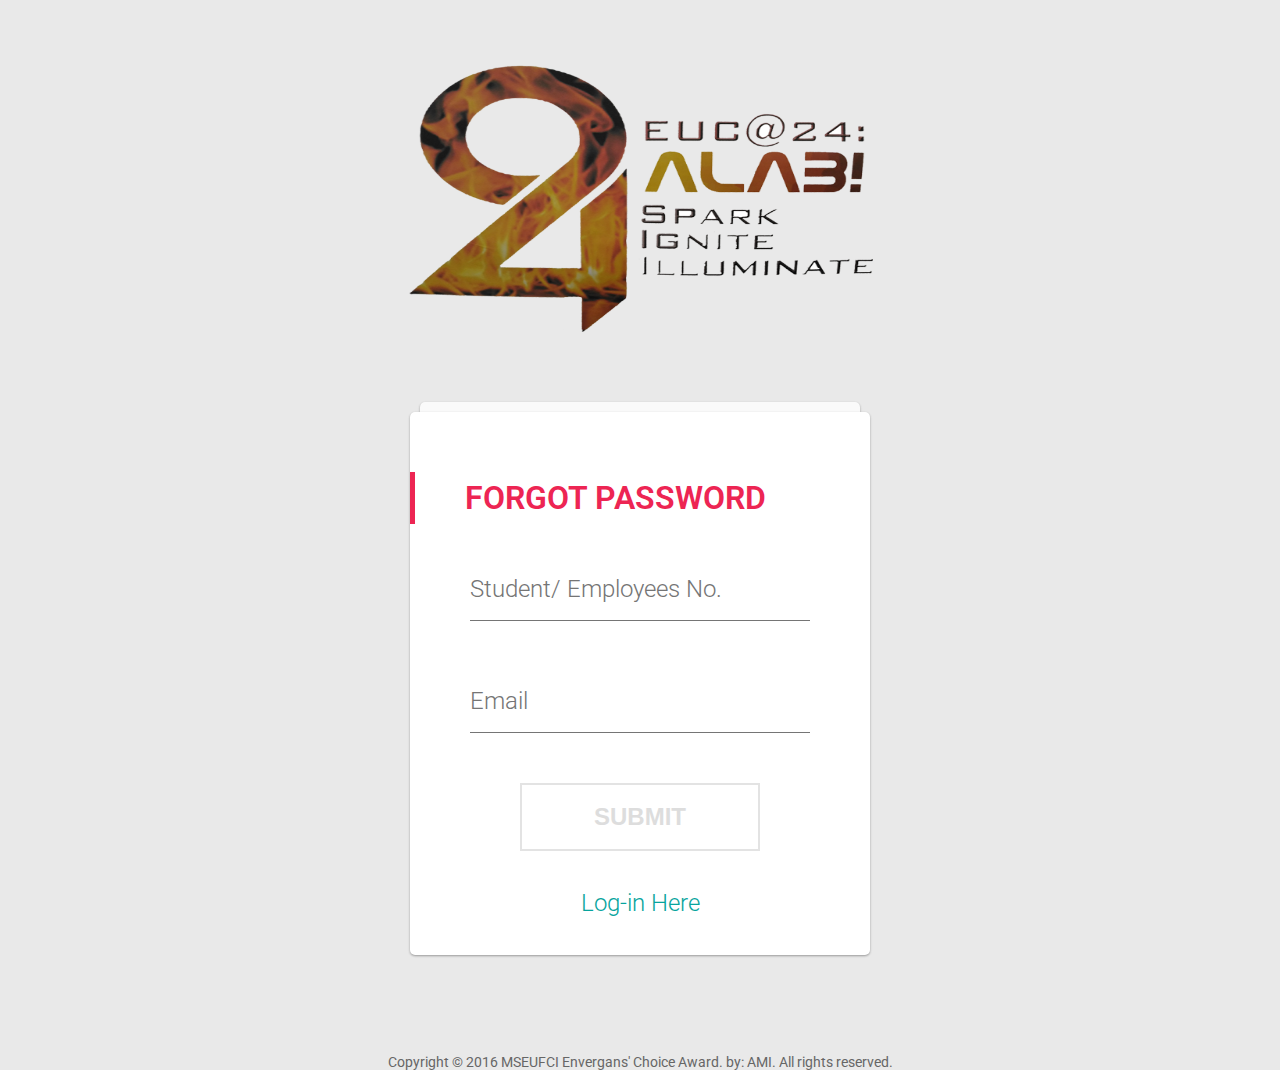
<file: forgot/index.html>
<!DOCTYPE html>
<html >
  <head>
    <meta charset="UTF-8">
<meta name="description" content="Online Polling Voting Survey System">
	<meta name="keywords" content="muse,muses,candelaria,enverga,mseufci,mseuf,foundation,24th,24,anniversary,voting,votes,survey,poll,polling,online voting,online polling,online survey,online system,quezon,candelaria quezon,enverga lucena,enverga candelaria">
	<meta name="author" content="Aldwin M. Ilumin">
<title>MSEUFCI 24th Foundation Online Polling System</title>
    
    <link rel="stylesheet" href="../css/reset.css">

   <link rel="stylesheet prefetch" href="http://fonts.googleapis.com/css?family=Roboto:400,100,300,500,700,900|RobotoDraft:400,100,300,500,700,900">
<link rel="stylesheet prefetch" href="http://maxcdn.bootstrapcdn.com/font-awesome/4.3.0/css/font-awesome.min.css">

        <link rel="stylesheet" href="../css/style.css">
    
  </head>

  <body>
    
<!-- Mixins-->
<!-- Pen Title-->
<div class="pen-title">
<img src="../images/24th logo.png" width="500" height="300" alt="24th Foundation Anniversary">
</div>
<div class="container">
  <div class="card"></div>
  <div class="card">
    <div class="toggle"></div>
    <h1 class="title">Forgot Password</h1>
    <form action="forgot_validate.php" method="post">
      <div class="input-container">
        <input type="text" id="Student_Number" required name="txtsid"/>
        <label for="Student_Number">Student/ Employees No.</label>
        <div class="bar"></div>
      </div>
      <div class="input-container">
        <input type="email" id="email" required name="txtemail"/>
        <label for="email">Email</label>
        <div class="bar"></div>
      </div>
      <div class="button-container">
        <button type="submit"><span>Submit</span></button>
        <div class="footer"><a href="../login_template.php">Log-in Here</a></div>
      </div>
      </form>
  </div>
  
  
</div>


<footer align="center"> 
<div id="ce">
Copyright &copy; 2016 MSEUFCI Envergans' Choice Award. by: AMI. All rights reserved.
</div>
</footer>




    <script src="http://cdnjs.cloudflare.com/ajax/libs/jquery/2.1.3/jquery.min.js"></script>
    <script src="../js/index.js"></script>
     <script src="../js/repeat_password.js"></script>
  </body>
</html>
</file>
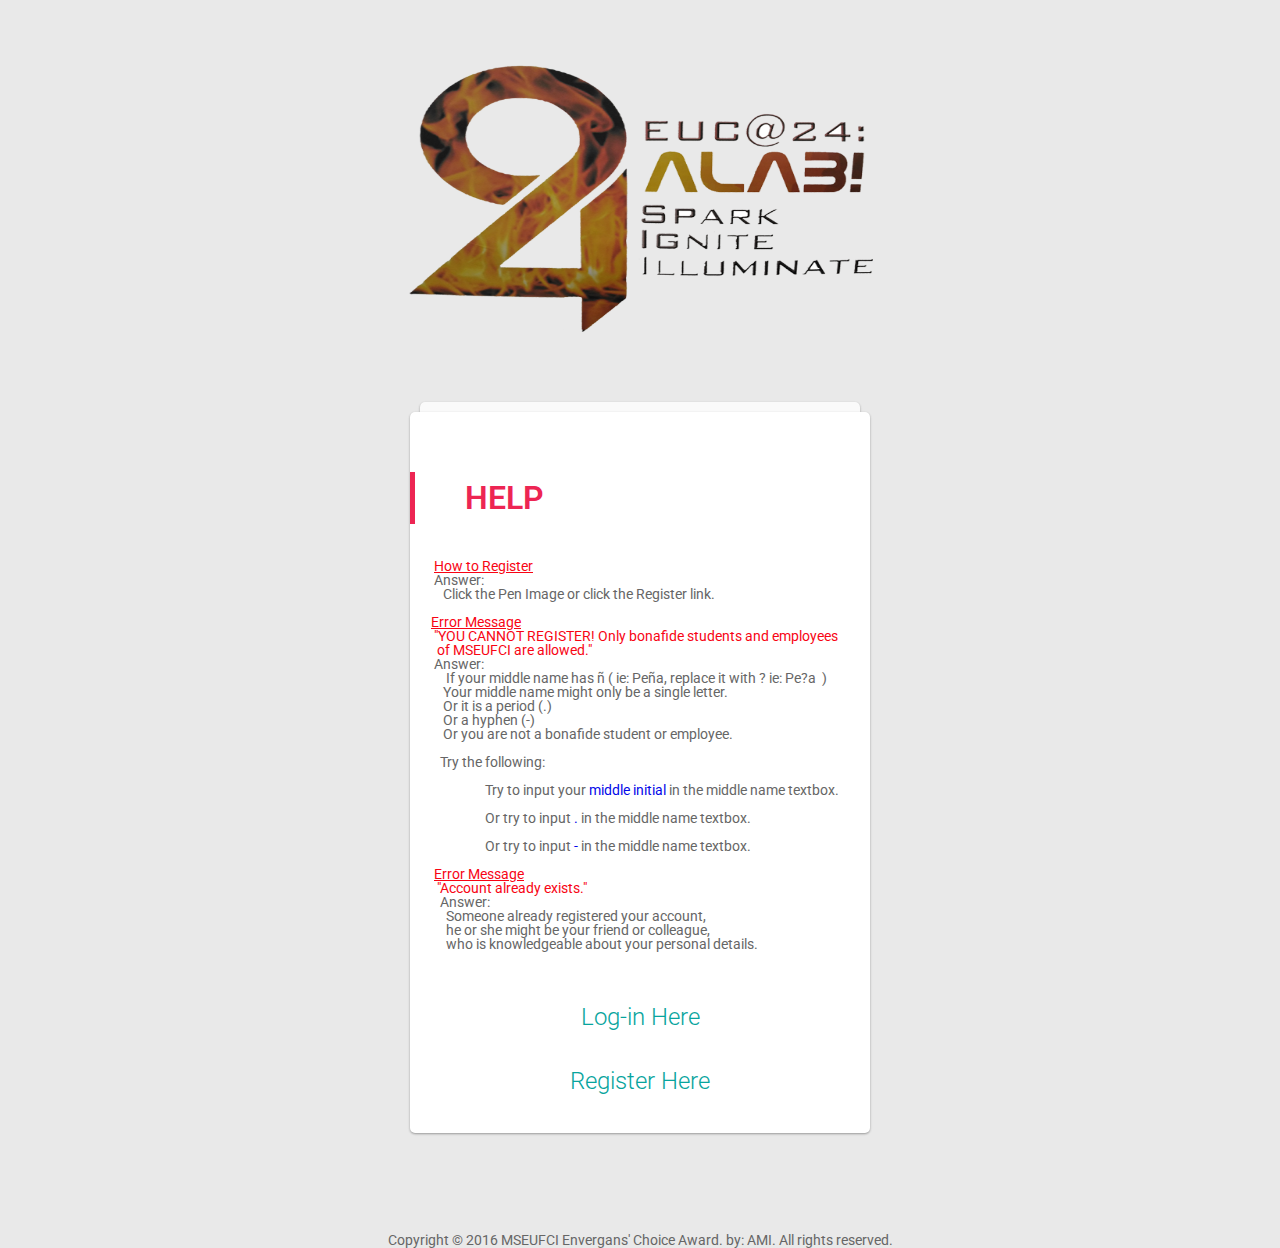
<file: help/index.html>
<!DOCTYPE html>
<html ><head>
    <meta charset="UTF-8">
<meta name="keywords" content="muse,muses,candelaria,enverga,mseufci,mseuf,foundation,24th,24,anniversary,voting,votes,survey,poll,polling,online voting,online polling,online survey,online system,quezon,candelaria quezon,enverga lucena,enverga candelaria">
	<meta name="author" content="Aldwin M. Ilumin">

 <title>MSEUFCI 24th Foundation Online Polling System</title>
    
    <link rel="stylesheet" href="../css/reset.css">

   <link rel="stylesheet prefetch" href="http://fonts.googleapis.com/css?family=Roboto:400,100,300,500,700,900|RobotoDraft:400,100,300,500,700,900">
<link rel="stylesheet prefetch" href="http://maxcdn.bootstrapcdn.com/font-awesome/4.3.0/css/font-awesome.min.css">

        <link rel="stylesheet" href="../css/style.css">
  </head>

  <body>
<!-- Mixins-->
<!-- Pen Title-->
<div class="pen-title">
<img src="../images/24th logo.png" width="500" height="300" alt="24th Foundation Anniversary">
</div>
<div class="container">
  <div class="card"></div>
  <div class="card">
    <div class="toggle"></div>
    <h1 class="title">Help
      </h1>
      <pre>
    	<font color="#F80414"><u>How to Register</u></font>
        Answer:
           Click the Pen Image or click the Register link.
        <br><font color="#F80414">       <u>Error Message</u>
        "YOU CANNOT REGISTER! Only bonafide students and employees
         of MSEUFCI are allowed."</font>
        Answer:
	    If your middle name has &#241; ( ie: Pe&#241;a, replace it with ? ie: Pe?a  )
           Your middle name might only be a single letter.
           Or it is a period (.)
           Or a hyphen (-) 
           Or you are not a bonafide student or employee.

          Try the following:
         <br>			 Try to input your <font color="#0308E9">middle initial</font> in the middle name textbox.
         <br>			 Or try to input <font color="#0308E9">.</font> in the middle name textbox.
         <br>			 Or try to input <font color="#0308E9">-</font> in the middle name textbox.

        <font color="#F80414"><u>Error Message</u>
         "Account already exists."</font>
          Answer:
            Someone already registered your account,
            he or she might be your friend or colleague,
            who is knowledgeable about your personal details.
        
</pre>
        
        <div class="footer"><a href="../login_template.php">Log-in Here</a></div>
        <div class="footer"><a href="../register/index.html">Register Here</a></div>
      </div>
    
  </div>
  

<footer align="center"> 
<div id="ce">
Copyright &copy; 2016 MSEUFCI Envergans' Choice Award. by: AMI. All rights reserved.
</div>
      
</footer>



  
    <script src="http://cdnjs.cloudflare.com/ajax/libs/jquery/2.1.3/jquery.min.js"></script>
    <script src="../js/index.js"></script>
     <script src="../js/repeat_password.js"></script>
  </body>
</html>
</file>
<file: css/style.css>
body {
  background: #e9e9e9;
  color: #666666;
  font-family: 'RobotoDraft', 'Roboto', sans-serif;
  font-size: 14px;
  -webkit-font-smoothing: antialiased;
  -moz-osx-font-smoothing: grayscale;
}

/* Pen Title */
.pen-title {
  padding: 50px 0;
  text-align: center;
  letter-spacing: 2px;
}
.pen-title h1 {
  margin: 0 0 20px;
  font-size: 48px;
  font-weight: 300;
}
.pen-title span {
  font-size: 12px;
}
.pen-title span .fa {
  color: #ed2553;
}
.pen-title span a {
  color: #ed2553;
  font-weight: 600;
  text-decoration: none;
}

/* Rerun */
.rerun {
  margin: 0 0 30px;
  text-align: center;
}
.rerun a {
  cursor: pointer;
  display: inline-block;
  background: #ed2553;
  border-radius: 3px;
  box-shadow: 0 1px 3px rgba(0, 0, 0, 0.12), 0 1px 2px rgba(0, 0, 0, 0.24);
  padding: 10px 20px;
  color: #ffffff;
  text-decoration: none;
  -webkit-transition: 0.3s ease;
  transition: 0.3s ease;
}
.rerun a:hover {
  box-shadow: 0 3px 6px rgba(0, 0, 0, 0.16), 0 3px 6px rgba(0, 0, 0, 0.23);
}

/* Scroll To Bottom */
#codepen, #portfolio {
  position: fixed;
  bottom: 30px;
  right: 30px;
  background: #363636;
  width: 56px;
  height: 56px;
  border-radius: 100%;
  box-shadow: 0 1px 3px rgba(0, 0, 0, 0.12), 0 1px 2px rgba(0, 0, 0, 0.24);
  -webkit-transition: 0.3s ease;
  transition: 0.3s ease;
  color: #ffffff;
  text-align: center;
}
#codepen i, #portfolio i {
  line-height: 56px;
}
#codepen:hover, #portfolio:hover {
  box-shadow: 0 10px 20px rgba(0, 0, 0, 0.19), 0 6px 6px rgba(0, 0, 0, 0.23);
}

/* CodePen */
#portfolio {
  bottom: 96px;
  right: 36px;
  background: #ed2553;
  width: 44px;
  height: 44px;
  -webkit-animation: buttonFadeInUp 1s ease;
  animation: buttonFadeInUp 1s ease;
}
#portfolio i {
  line-height: 44px;
}

/* Container */
.container {
  position: relative;
  max-width: 460px;
  width: 100%;
  margin: 0 auto 100px;
}
.container.active .card:first-child {
  background: #f2f2f2;
  margin: 0 15px;
}
.container.active .card:nth-child(2) {
  background: #fafafa;
  margin: 0 10px;
}
.container.active .card.alt {
  top: 20px;
  right: 0;
  width: 100%;
  min-width: 100%;
  height: auto;
  border-radius: 5px;
  padding: 60px 0 40px;
  overflow: hidden;
}
.container.active .card.alt .toggle {
  position: absolute;
  top: 40px;
  right: -70px;
  box-shadow: none;
  -webkit-transform: scale(10);
  transform: scale(10);
  -webkit-transition: -webkit-transform .3s ease;
  transition: -webkit-transform .3s ease;
  transition: transform .3s ease;
  transition: transform .3s ease, -webkit-transform .3s ease;
}
.container.active .card.alt .toggle:before {
  content: '';
}
.container.active .card.alt .title,
.container.active .card.alt .input-container,
.container.active .card.alt .button-container {
  left: 0;
  opacity: 1;
  visibility: visible;
  -webkit-transition: .3s ease;
  transition: .3s ease;
}
.container.active .card.alt .title {
  -webkit-transition-delay: .3s;
          transition-delay: .3s;
}
.container.active .card.alt .input-container {
  -webkit-transition-delay: .4s;
          transition-delay: .4s;
}
.container.active .card.alt .input-container:nth-child(2) {
  -webkit-transition-delay: .5s;
          transition-delay: .5s;
}
.container.active .card.alt .input-container:nth-child(3) {
  -webkit-transition-delay: .6s;
          transition-delay: .6s;
}
.container.active .card.alt .button-container {
  -webkit-transition-delay: .7s;
          transition-delay: .7s;
}

/* Card */
.card {
  position: relative;
  background: #ffffff;
  border-radius: 5px;
  padding: 60px 0 40px 0;
  box-sizing: border-box;
  box-shadow: 0 1px 3px rgba(0, 0, 0, 0.12), 0 1px 2px rgba(0, 0, 0, 0.24);
  -webkit-transition: .3s ease;
  transition: .3s ease;
  /* Title */
  /* Inputs */
  /* Button */
  /* Footer */
  /* Alt Card */
}
.card:first-child {
  background: #fafafa;
  height: 10px;
  border-radius: 5px 5px 0 0;
  margin: 0 10px;
  padding: 0;
}
.card .title {
  position: relative;
  z-index: 1;
  border-left: 5px solid #ed2553;
  margin: 0 0 35px;
  padding: 10px 0 10px 50px;
  color: #ed2553;
  font-size: 32px;
  font-weight: 600;
  text-transform: uppercase;
}
.card .input-container {
  position: relative;
  margin: 0 60px 50px;
}
.card .input-container input {
  outline: none;
  z-index: 1;
  position: relative;
  background: none;
  width: 100%;
  height: 60px;
  border: 0;
  color: #212121;
  font-size: 24px;
  font-weight: 400;
}
.card .input-container input:focus ~ label {
  color: #9d9d9d;
  -webkit-transform: translate(-12%, -50%) scale(0.75);
          transform: translate(-12%, -50%) scale(0.75);
}
.card .input-container input:focus ~ .bar:before, .card .input-container input:focus ~ .bar:after {
  width: 50%;
}
.card .input-container input:valid ~ label {
  color: #9d9d9d;
  -webkit-transform: translate(-12%, -50%) scale(0.75);
          transform: translate(-12%, -50%) scale(0.75);
}
.card .input-container label {
  position: absolute;
  top: 0;
  left: 0;
  color: #757575;
  font-size: 24px;
  font-weight: 300;
  line-height: 60px;
  -webkit-transition: 0.2s ease;
  transition: 0.2s ease;
}
.card .input-container .bar {
  position: absolute;
  left: 0;
  bottom: 0;
  background: #757575;
  width: 100%;
  height: 1px;
}
.card .input-container .bar:before, .card .input-container .bar:after {
  content: '';
  position: absolute;
  background: #ed2553;
  width: 0;
  height: 2px;
  -webkit-transition: .2s ease;
  transition: .2s ease;
}
.card .input-container .bar:before {
  left: 50%;
}
.card .input-container .bar:after {
  right: 50%;
}
.card .button-container {
  margin: 0 60px;
  text-align: center;
}
.card .button-container button {
  outline: 0;
  cursor: pointer;
  position: relative;
  display: inline-block;
  background: 0;
  width: 240px;
  border: 2px solid #e3e3e3;
  padding: 20px 0;
  font-size: 24px;
  font-weight: 600;
  line-height: 1;
  text-transform: uppercase;
  overflow: hidden;
  -webkit-transition: .3s ease;
  transition: .3s ease;
}
.card .button-container button span {
  position: relative;
  z-index: 1;
  color: #ddd;
  -webkit-transition: .3s ease;
  transition: .3s ease;
}
.card .button-container button:before {
  content: '';
  position: absolute;
  top: 50%;
  left: 50%;
  display: block;
  background: #ed2553;
  width: 30px;
  height: 30px;
  border-radius: 100%;
  margin: -15px 0 0 -15px;
  opacity: 0;
  -webkit-transition: .3s ease;
  transition: .3s ease;
}
.card .button-container button:hover, .card .button-container button:active, .card .button-container button:focus {
  border-color: #ed2553;
}
.card .button-container button:hover span, .card .button-container button:active span, .card .button-container button:focus span {
  color: #ed2553;
}
.card .button-container button:active span, .card .button-container button:focus span {
  color: #ffffff;
}
.card .button-container button:active:before, .card .button-container button:focus:before {
  opacity: 1;
  -webkit-transform: scale(10);
  transform: scale(10);
}
.card .footer {
  margin: 40px 0 0;
  color: #07A49D;
  font-size: 24px;
  font-weight: 300;
  text-align: center;
}
.card .footer a {
  color: inherit;
  color: #07A49D;
  text-decoration: none;
  -webkit-transition: .3s ease;
  transition: .3s ease;
}
.card .footer a:hover {
  color: #B617D3;
}
.card.alt {
  position: absolute;
  top: 40px;
  right: -70px;
  z-index: 10;
  width: 140px;
  height: 140px;
  background: none;
  border-radius: 100%;
  box-shadow: none;
  padding: 0;
  -webkit-transition: .3s ease;
  transition: .3s ease;
  /* Toggle */
  /* Title */
  /* Input */
  /* Button */
}
.card.alt .toggle {
  position: relative;
  background: #ed2553;
  width: 140px;
  height: 140px;
  border-radius: 100%;
  box-shadow: 0 1px 3px rgba(0, 0, 0, 0.12), 0 1px 2px rgba(0, 0, 0, 0.24);
  color: #ffffff;
  font-size: 58px;
  line-height: 140px;
  text-align: center;
  cursor: pointer;
}
.card.alt .toggle:before {
  content: '\f040';
  display: inline-block;
  font: normal normal normal 14px/1 FontAwesome;
  font-size: inherit;
  text-rendering: auto;
  -webkit-font-smoothing: antialiased;
  -moz-osx-font-smoothing: grayscale;
  -webkit-transform: translate(0, 0);
          transform: translate(0, 0);
}
.card.alt .title,
.card.alt .input-container,
.card.alt .button-container {
  left: 100px;
  opacity: 0;
  visibility: hidden;
}
.card.alt .title {
  position: relative;
  border-color: #ffffff;
  color: #ffffff;
}
.card.alt .title .close {
  cursor: pointer;
  position: absolute;
  top: 0;
  right: 60px;
  display: inline;
  color: #ffffff;
  font-size: 58px;
  font-weight: 400;
}
.card.alt .title .close:before {
  content: '\00d7';
}
.card.alt .input-container input {
  color: #ffffff;
}
.card.alt .input-container input:focus ~ label {
  color: #ffffff;
}
.card.alt .input-container input:focus ~ .bar:before, .card.alt .input-container input:focus ~ .bar:after {
  background: #ffffff;
}
.card.alt .input-container input:valid ~ label {
  color: #ffffff;
}
.card.alt .input-container label {
  color: rgba(255, 255, 255, 0.8);
}
.card.alt .input-container .bar {
  background: rgba(255, 255, 255, 0.8);
}
.card.alt .button-container button {
  width: 100%;
  background: #ffffff;
  border-color: #ffffff;
}
.card.alt .button-container button span {
  color: #ed2553;
}
.card.alt .button-container button:hover {
  background: rgba(255, 255, 255, 0.9);
}
.card.alt .button-container button:active:before, .card.alt .button-container button:focus:before {
  display: none;
}


#ce
{
	text-align: center;
}

/* Keyframes */
@-webkit-keyframes buttonFadeInUp {
  0% {
    bottom: 30px;
    opacity: 0;
  }
}
@keyframes buttonFadeInUp {
  0% {
    bottom: 30px;
    opacity: 0;
  }
}
</file>
